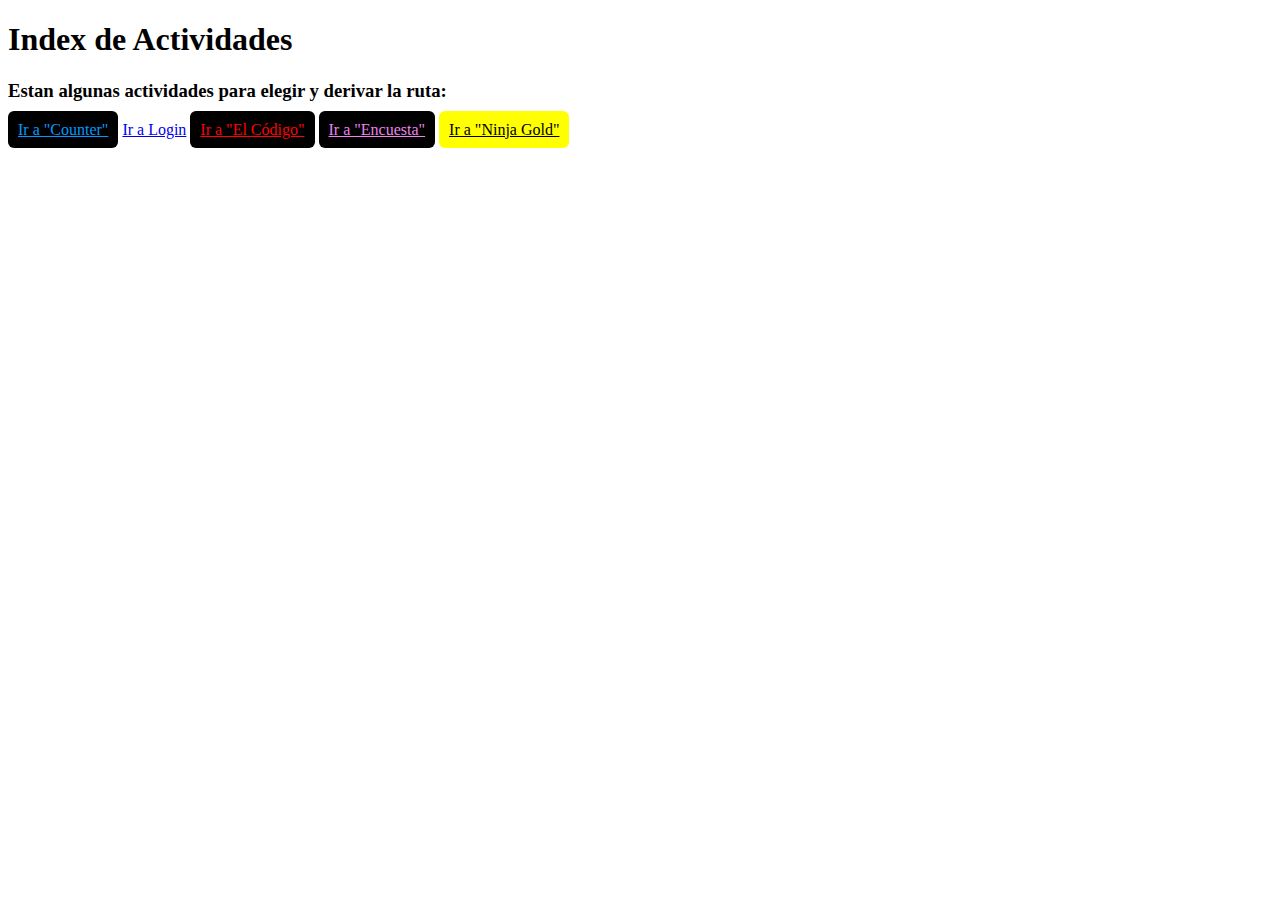
<file: ARCHIVO EJEMPLO 1 POST/src/main/resources/templates/index.html>
<!DOCTYPE html>
<html lang="en">
<head>
    <meta charset="UTF-8">
    <meta name="viewport" content="width=device-width, initial-scale=1.0">
    <title>Index</title>
</head>
<body>
    <h1>Index de Actividades</h1>
    <h3>Estan algunas actividades para elegir y derivar la ruta: </h3>
    <a style="background-color: black; padding: 10px; color: rgb(0, 153, 255); border-radius: 6px;" href="/counter">Ir a "Counter"</a>
    <a href="/login">Ir a Login</a>
    <a style="background-color: black; padding: 10px; color: red; border-radius: 6px;" href="/elcodigo">Ir a "El Código"</a>
    <a style="background-color: black; padding: 10px; color: violet; border-radius: 6px;" href="/encuesta">Ir a "Encuesta"</a>
    <a style="background-color: yellow; padding: 10px; color: black; border-radius: 6px;" href="/gold">Ir a "Ninja Gold"</a>
</body>
</html>
</file>
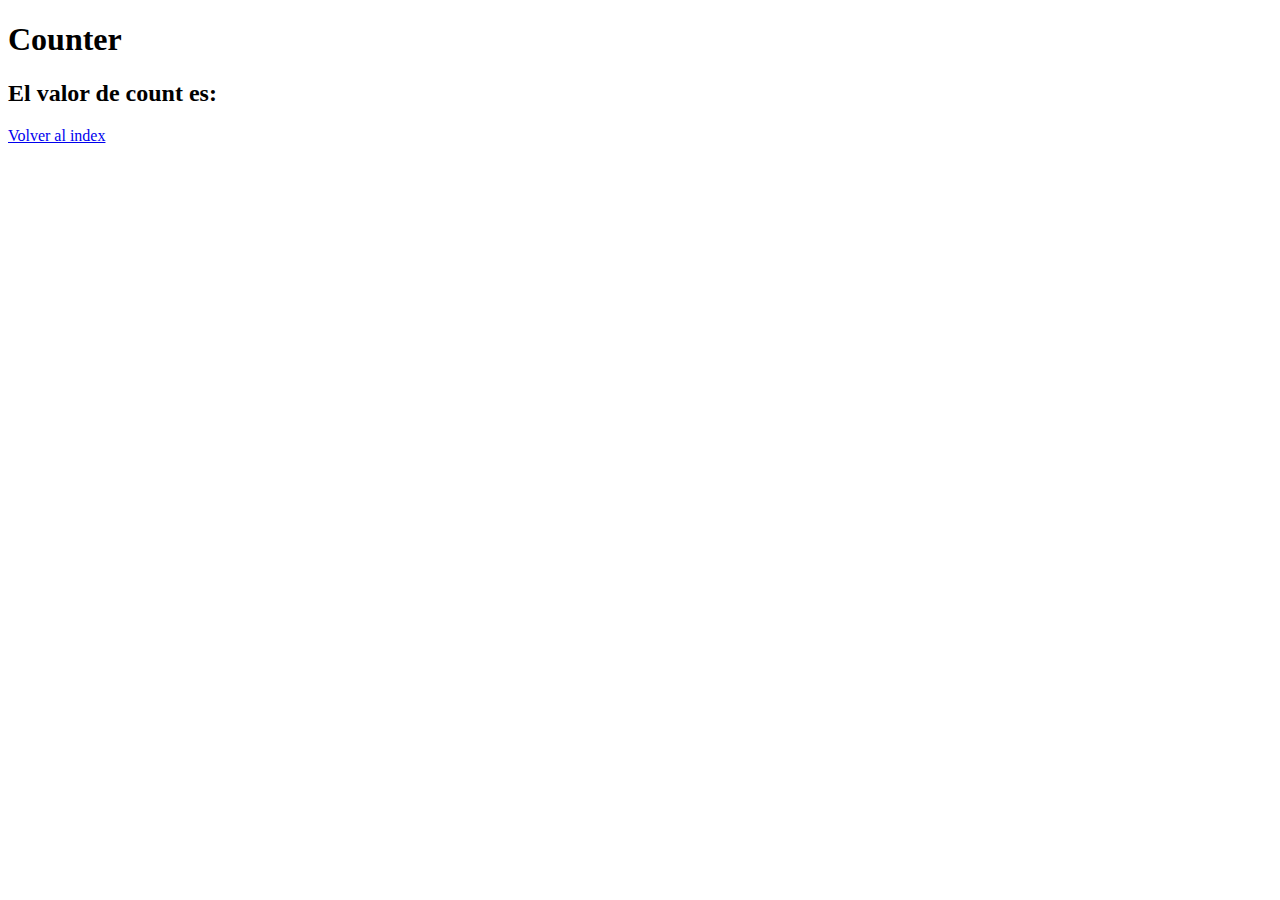
<file: ARCHIVO EJEMPLO 1 POST/src/main/resources/templates/counter.html>
<!DOCTYPE html>
<html lang="en">
<head>
    <meta charset="UTF-8">
    <meta name="viewport" content="width=device-width, initial-scale=1.0">
    <title>Counter</title>
</head>
<body>
    <h1>Counter</h1>
    <h2>El valor de count es: <span th:text="${count}"></span></h2>
    
    <a href="/">Volver al index</a>
</body>
</html>
</file>
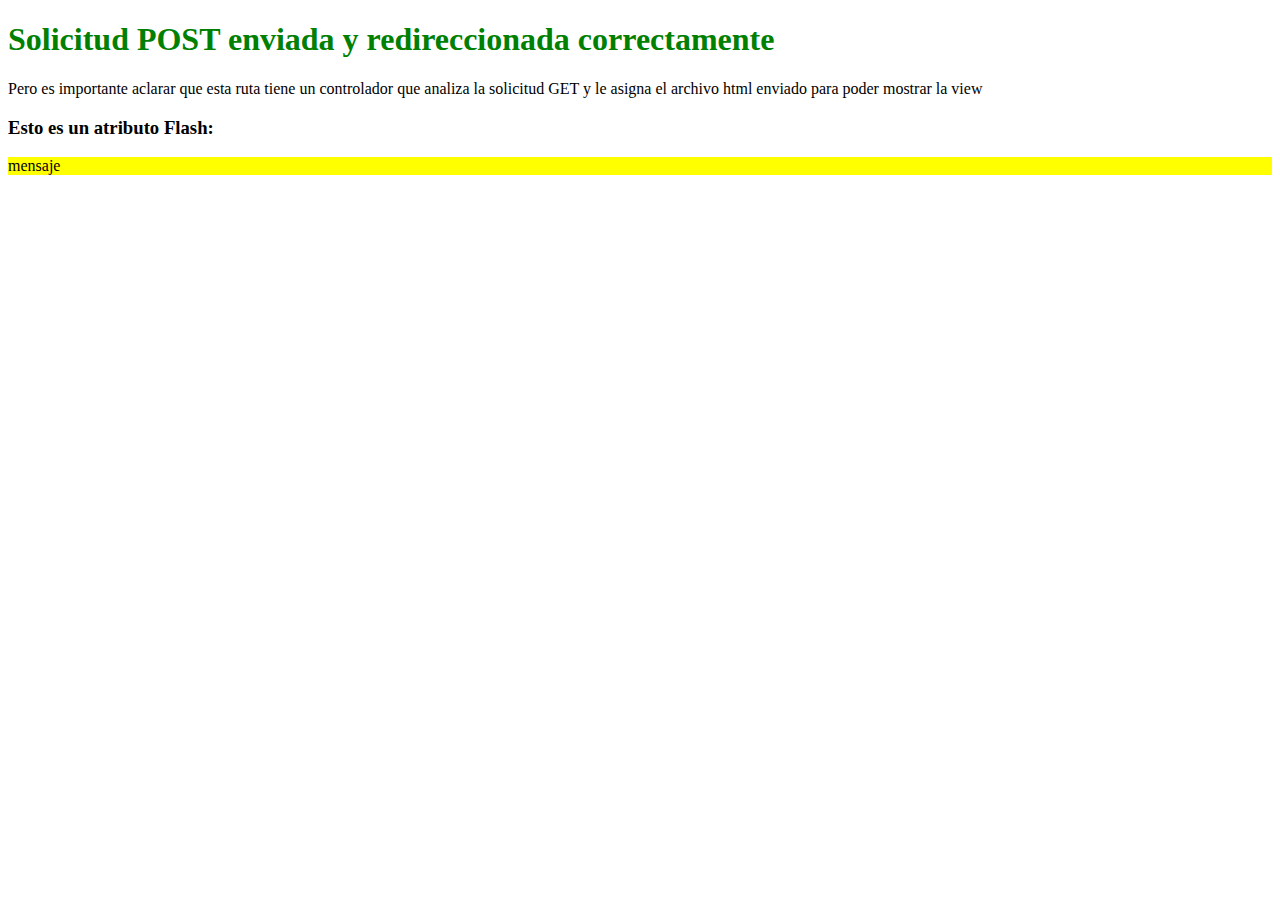
<file: ARCHIVO EJEMPLO 1 POST/src/main/resources/templates/enviado.html>
<!DOCTYPE html>
<html lang="en">
<head>
    <meta charset="UTF-8">
    <meta name="viewport" content="width=device-width, initial-scale=1.0">
    <title>Document</title>
</head>
<body>
    <h1 style="color: green;">Solicitud POST enviada y redireccionada correctamente</h1>
    <p>Pero es importante aclarar que esta ruta tiene un controlador que analiza la solicitud GET y le asigna el archivo html enviado para poder mostrar la view</p>
    <h3>Esto es un atributo Flash: </h3>
    <p style="background-color: yellow;" th:text="${mensaje}">mensaje</p>
</body>
</html>
</file>
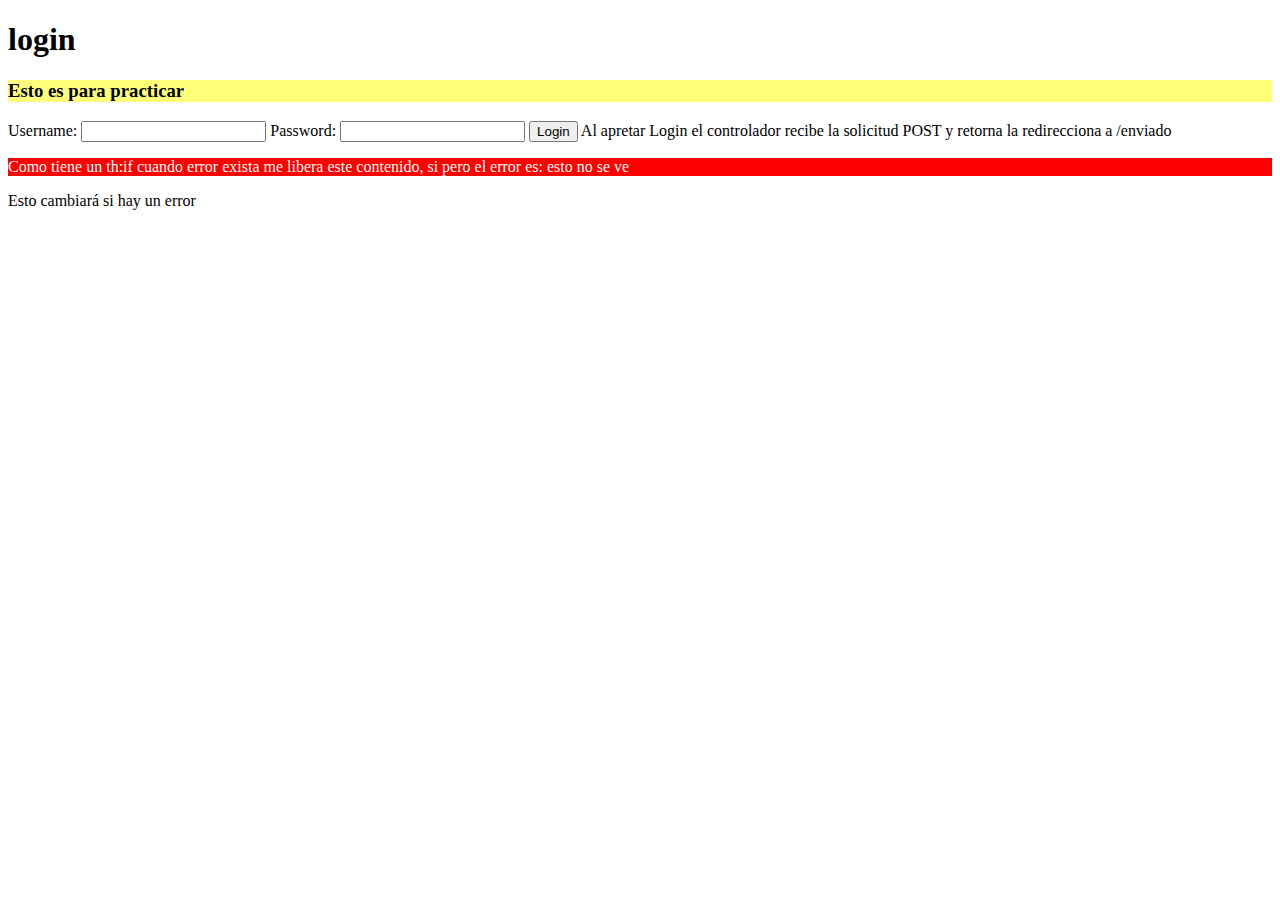
<file: ARCHIVO EJEMPLO 1 POST/src/main/resources/templates/login.html>
<!DOCTYPE html>
<html lang="en">
<head>
    <meta charset="UTF-8">
    <meta name="viewport" content="width=device-width, initial-scale=1.0">
    <title>login</title>
</head>
<body>
    <h1>login</h1>
    <h3 style="background-color: rgba(255, 255, 0, 0.527);">Esto es para practicar</h3>
    <form method="POST" action="/login">
        <label>Username: <input type="text" name="username"></label>
        <label>Password: <input type="password" name="password"></label>
        <button>Login</button>
        <label for="">Al apretar Login el controlador recibe la solicitud POST y retorna la redirecciona a /enviado</label>
    </form>
    <p style="background-color: red; color: white;" th:if="${error}" >Como tiene un th:if cuando error exista me libera este contenido, si pero el error es: <span th:text="${error}">esto no se ve</span></p>
    <p th:unless="${error}">Esto cambiará si hay un error</p>
</body>
</html>
</file>
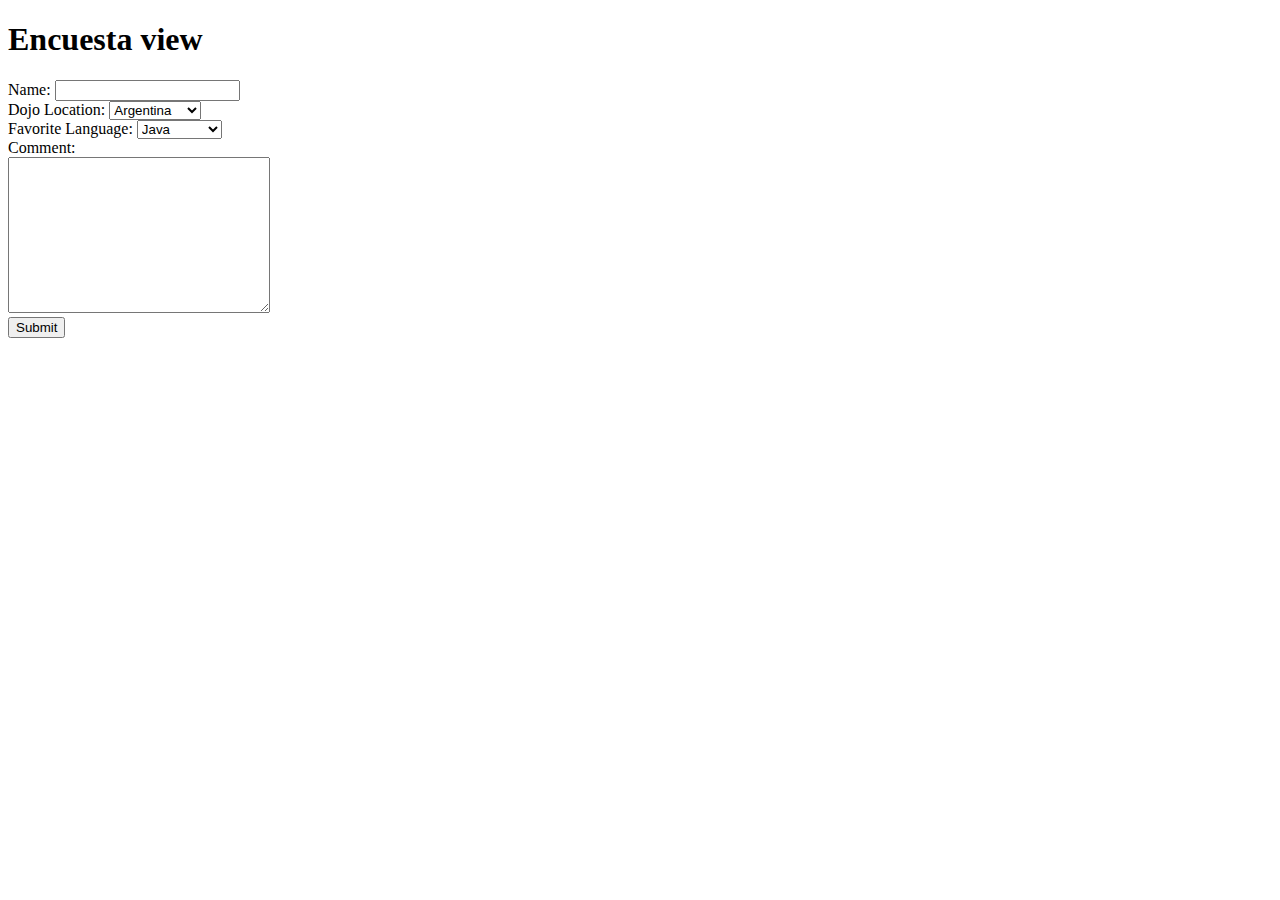
<file: ARCHIVO EJEMPLO 1 POST/src/main/resources/templates/encuesta/encuesta.html>
<!DOCTYPE html>
<html lang="en">

<head>
    <meta charset="UTF-8">
    <meta name="viewport" content="width=device-width, initial-scale=1.0">
    <title>Encuesta</title>
</head>

<body>
    <h1>Encuesta view</h1>
    <form method="POST" action="/encuesta">
        <label>Name: <input type="text" name="nombre"></label>
        <br>

        <label>Dojo Location:
            <select id="id-prueba" name="ubicacion">
                <option value="argentina">Argentina</option>
                <option value="uruguay">Uruguay</option>
                <option value="puertorico">Puerto Rico</option>
                <option value="miami">Miami</option>
                <option value="italia">Italia</option>
            </select>
        </label>
        <br>

        <label>Favorite Language:
            <select id="id-prueba" name="lenguaje">
                <option value="java">Java</option>
                <option value="javascript">JavaScript</option>
                <option value="python">Python</option>
                <option value="c">C</option>
                <option value="c++">C++</option>
            </select>
        </label>
        <br>

        <label>Comment:
            <br>
            <textarea name="comentario" cols="30" rows="10" ></textarea>
        </label>
        <br>

        <input type="submit" value="Submit">

    </form>
</body>

</html>
</file>
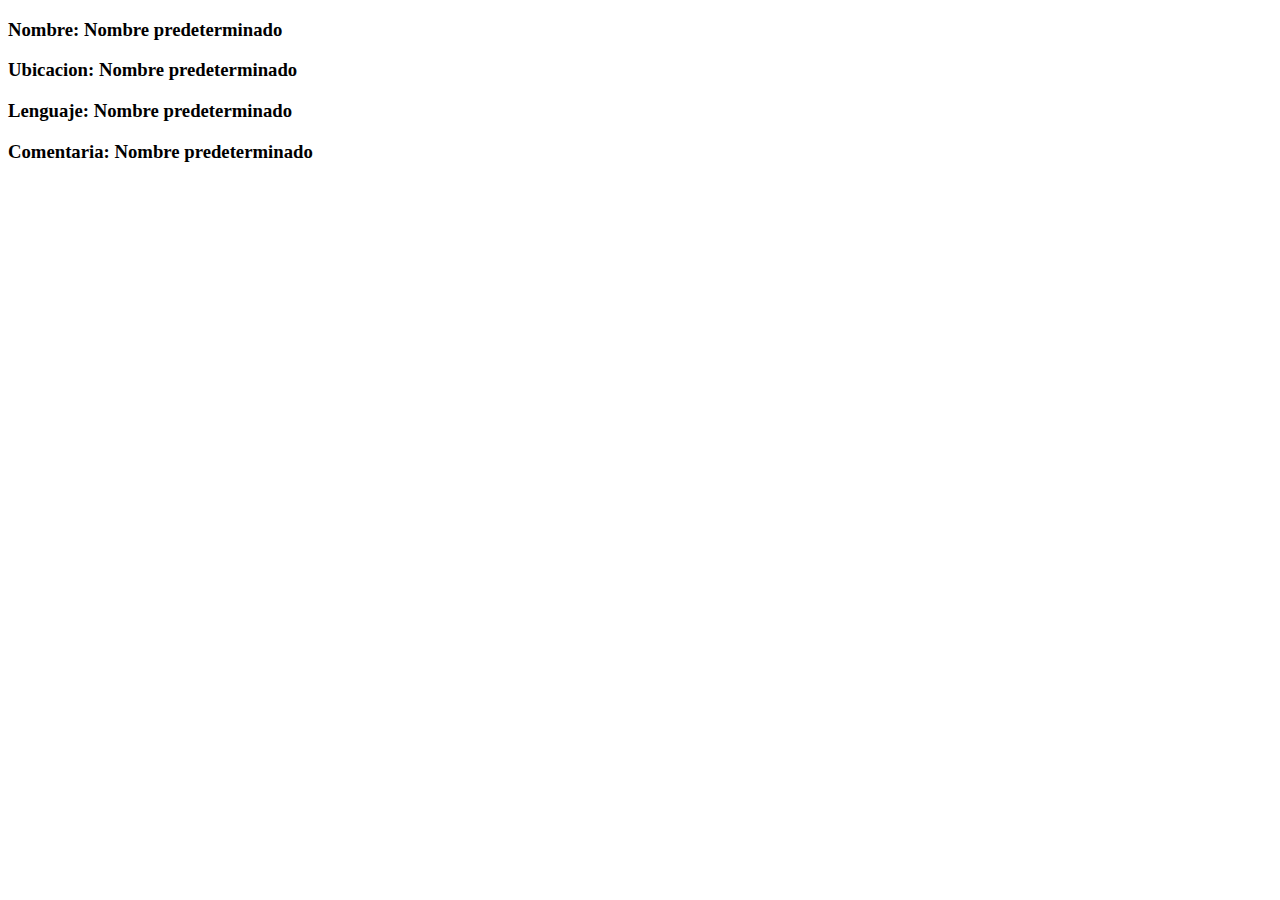
<file: ARCHIVO EJEMPLO 1 POST/src/main/resources/templates/encuesta/result.html>
<!DOCTYPE html>
<html lang="en">
<head>
    <meta charset="UTF-8">
    <meta name="viewport" content="width=device-width, initial-scale=1.0">
    <title>Resultado</title>
</head>
<body>
    <h3>Nombre: <span th:text="${nombre}">Nombre predeterminado</span></h3>
    <h3>Ubicacion: <span th:text="${ubicacion}">Nombre predeterminado</span></h3>
    <h3>Lenguaje: <span th:text="${lenguaje}">Nombre predeterminado</span></h3>
    <h3>Comentaria: <span th:text="${comentario}">Nombre predeterminado</span></h3>
</body>
</html>
</file>
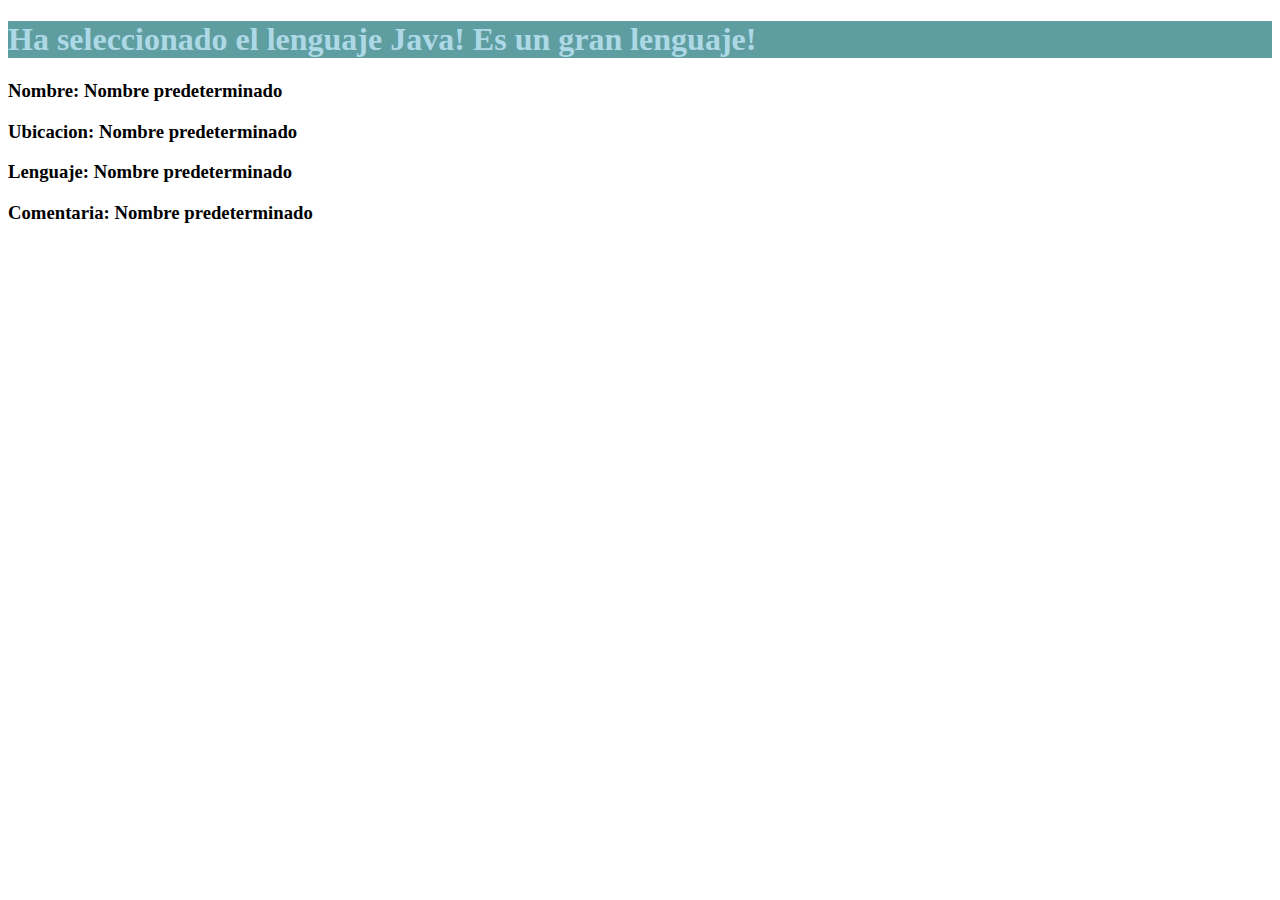
<file: ARCHIVO EJEMPLO 1 POST/src/main/resources/templates/encuesta/tieneJava.html>
<!DOCTYPE html>
<html lang="en">
<head>
    <meta charset="UTF-8">
    <meta name="viewport" content="width=device-width, initial-scale=1.0">
    <title>Document</title>
</head>
<body>
    <h1 style="color: lightblue; background-color: cadetblue;">Ha seleccionado el lenguaje Java! Es un gran lenguaje! </h1>
    <h3>Nombre: <span th:text="${nombre}">Nombre predeterminado</span></h3>
    <h3>Ubicacion: <span th:text="${ubicacion}">Nombre predeterminado</span></h3>
    <h3>Lenguaje: <span th:text="${lenguaje}">Nombre predeterminado</span></h3>
    <h3>Comentaria: <span th:text="${comentario}">Nombre predeterminado</span></h3>
</body>
</html>
</file>
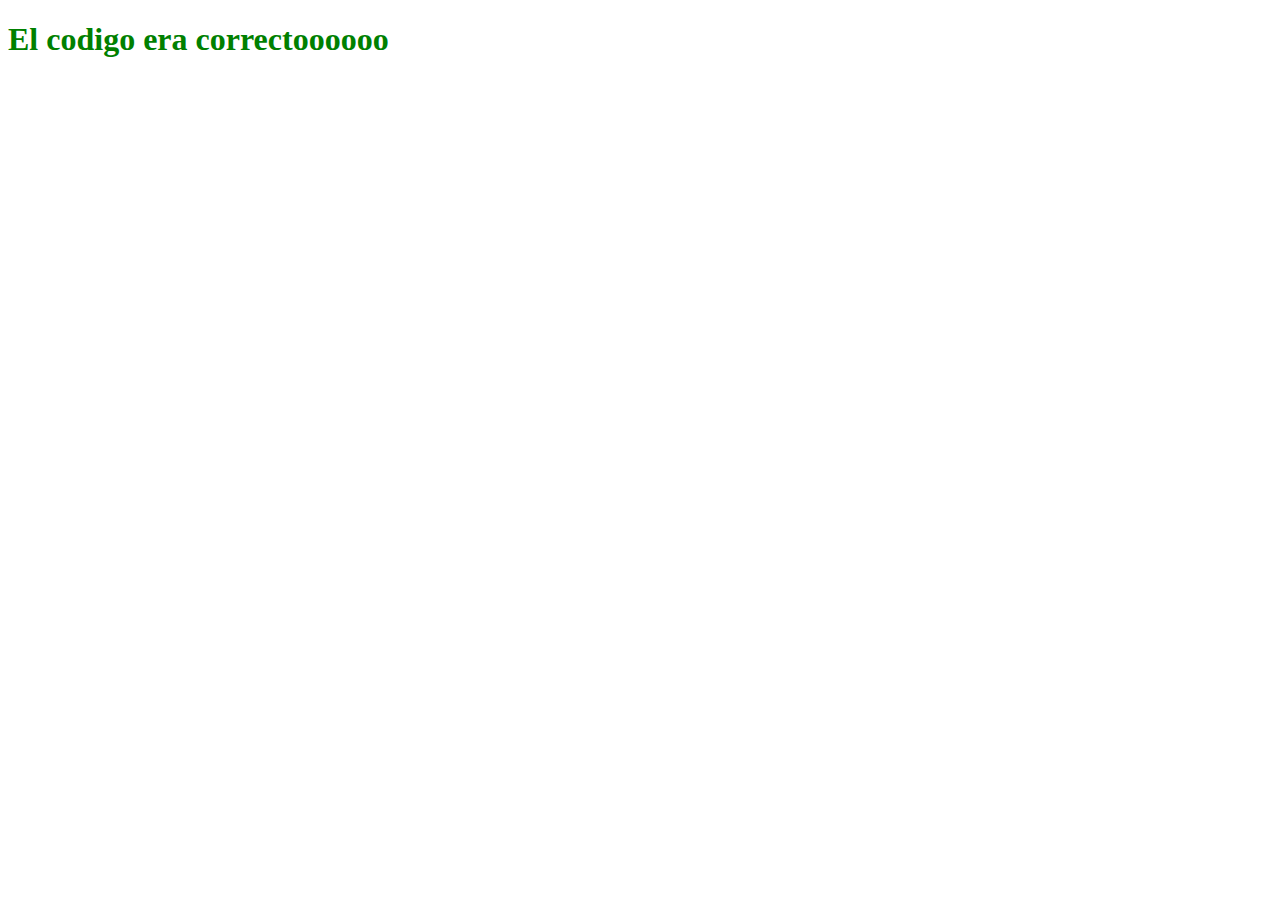
<file: ARCHIVO EJEMPLO 1 POST/src/main/resources/templates/viewprueba/code.html>
<!DOCTYPE html>
<html lang="en">
<head>
    <meta charset="UTF-8">
    <meta name="viewport" content="width=device-width, initial-scale=1.0">
    <title>Document</title>
</head>
<body>
    <h1 style="color: green;">El codigo era correctoooooo</h1>
</body>
</html>
</file>
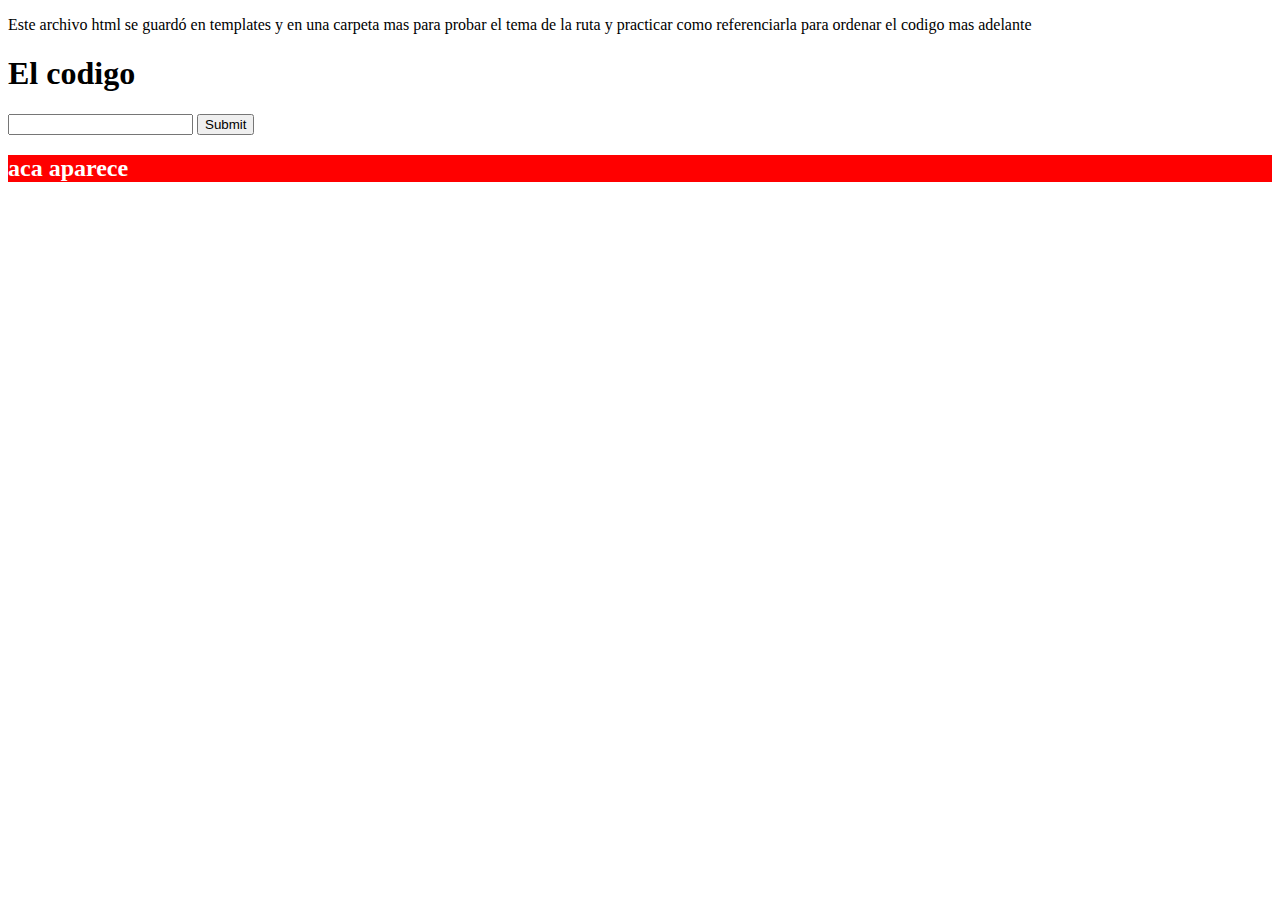
<file: ARCHIVO EJEMPLO 1 POST/src/main/resources/templates/viewprueba/elcodigo.html>
<!DOCTYPE html>
<html lang="en">
<head>
    <meta charset="UTF-8">
    <meta name="viewport" content="width=device-width, initial-scale=1.0">
    <title>Document</title>
</head>
<body>
    <p>Este archivo html se guardó en templates y en una carpeta mas para probar el tema de la ruta y practicar como referenciarla para ordenar el codigo mas adelante</p>
    <h1>El codigo</h1>
    <form method="POST" action="/elcodigo" >
        <input type="text" name="code">
        <input type="submit">
    </form>
    <h2 style="background-color: red; color: white;" th:text="${error}">aca aparece</h2>
</body>
</html>
</file>
